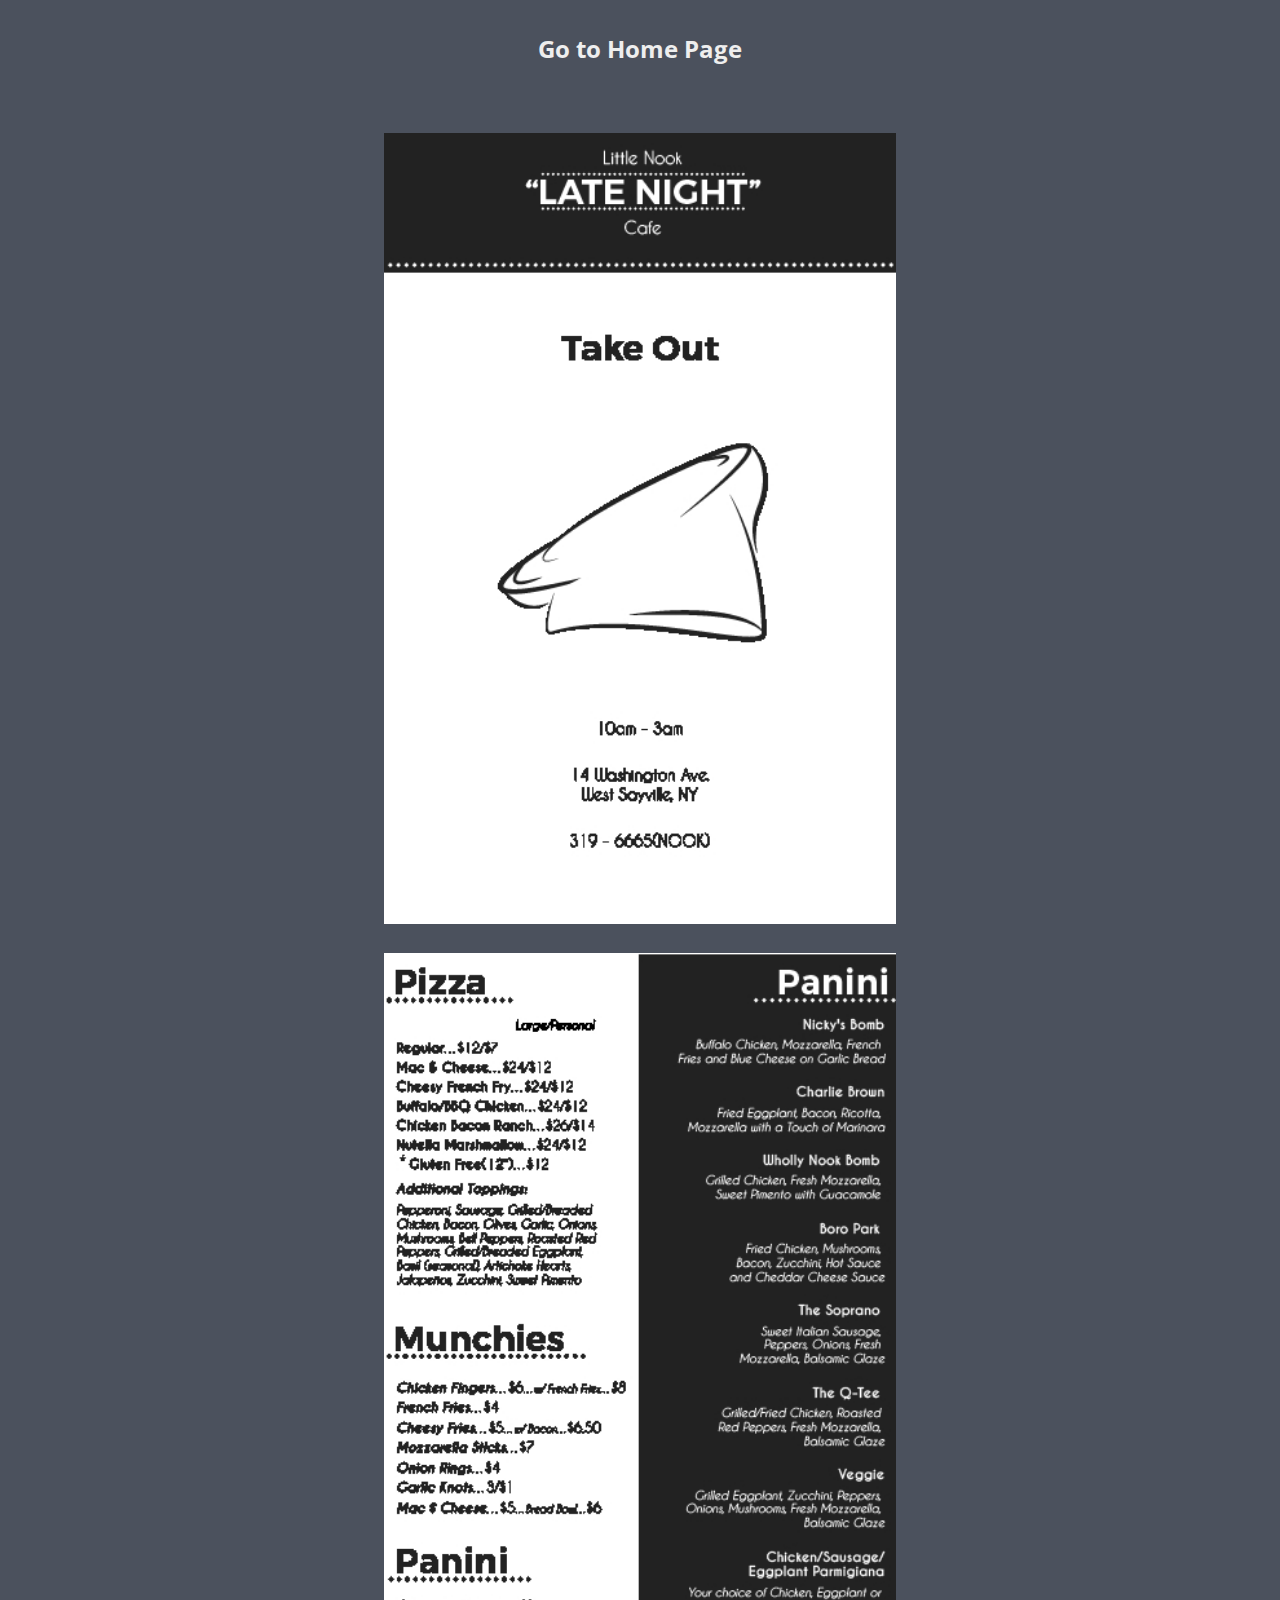
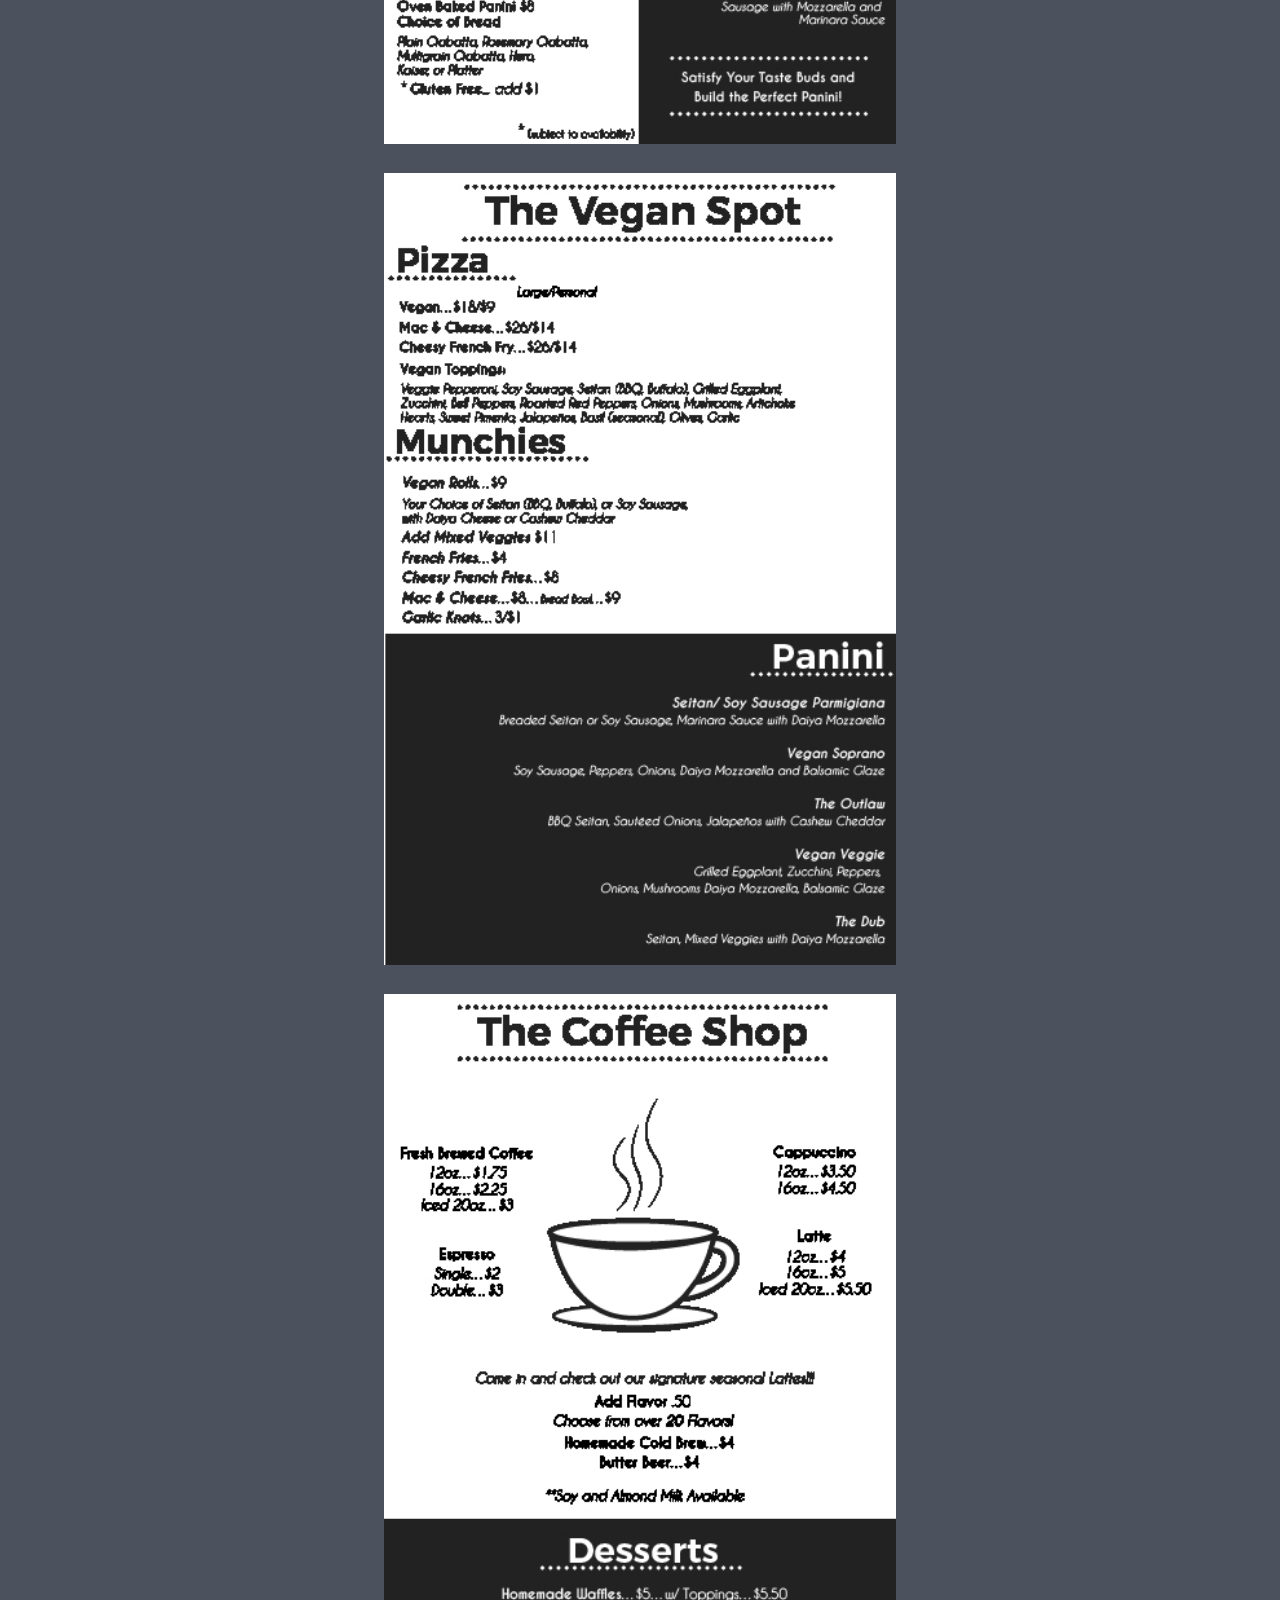
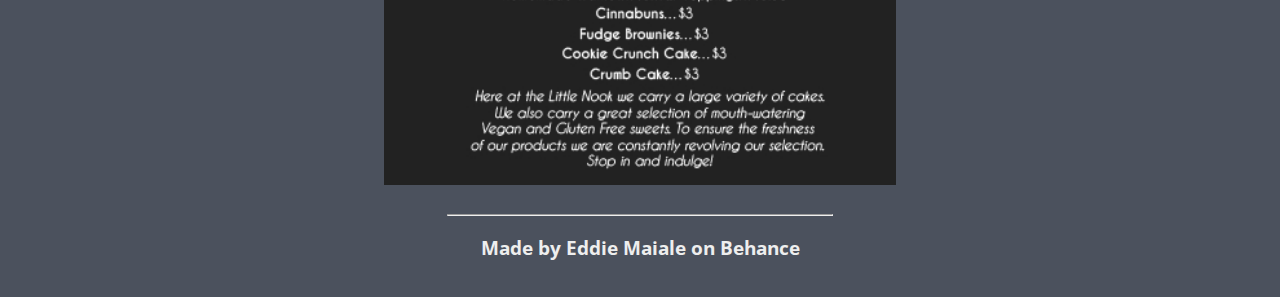
<file: menu.html>
<!DOCTYPE html>
<html lang="en">

<head>
  <meta charset="UTF-8">
  <meta name="viewport" content="width=device-width, initial-scale=1.0">
  <meta http-equiv="X-UA-Compatible" content="ie=edge">
  <title>Menu</title>
  <link href="https://fonts.googleapis.com/css?family=Open+Sans" rel="stylesheet">
  <link rel="stylesheet" href="css/menu.css">
</head>

<body class="bg-dark">
  <div class="container">
    <div class="text-center home">
      <a href="index.html">
        <h2>Go to Home Page</h2>
      </a>
    </div>
    <div class="menu-page col-sm-12">
      <img src="pics/menu1.jpg" width="100%;" alt="">
    </div>
    <div class="menu-page col-sm-12">
      <img src="pics/menu2.jpg" width="100%;" alt="">
    </div>
    <div class="menu-page col-sm-12">
      <img src="pics/menu3.jpg" width="100%;" alt="">
    </div>
    <div class="menu-page col-sm-12">
      <img src="pics/menu4.jpg" width="100%;" alt="">
    </div>
  </div>
</body>
<footer>
  <hr>
  <h3 class="credits">Made by Eddie Maiale on
    <a href="https://www.behance.net/gallery/44402131/Little-Nook-Cafe-Menu-Design">Behance</a>
  </h3>
</footer>

</html>
</file>
<file: css/menu.css>
body {
  background-color: #4B515D;
  text-align: center;
  margin: auto;
  color: #eee;
  font-family: 'Open Sans', sans-serif;
}

hr {
  margin: auto;
  width: 30vw;
}

@media screen and (min-width: 1000px) {
  .container {
    margin: auto;
    justify-content: center;
    width: 40vw;
  }
}

@media screen and (max-width: 999px) {
  .container {
    margin: auto;
    justify-content: center;
    width: 70vw;
  }
}

@media screen and (max-width: 510px) {
  .container {
    margin: auto;
    justify-content: center;
    width: 80vw;
  }
}

.home {
  margin-top: 2em;
  padding-bottom: 3em;
}

.menu-page {
  margin-bottom: 1.5em;
}

.credits {
  text-align: center;
  margin-bottom: 2em;
}

a,
a:visited,
a:active {
  color: inherit;
  text-decoration: none;
}

a:hover {
  text-decoration: underline;
}
</file>
